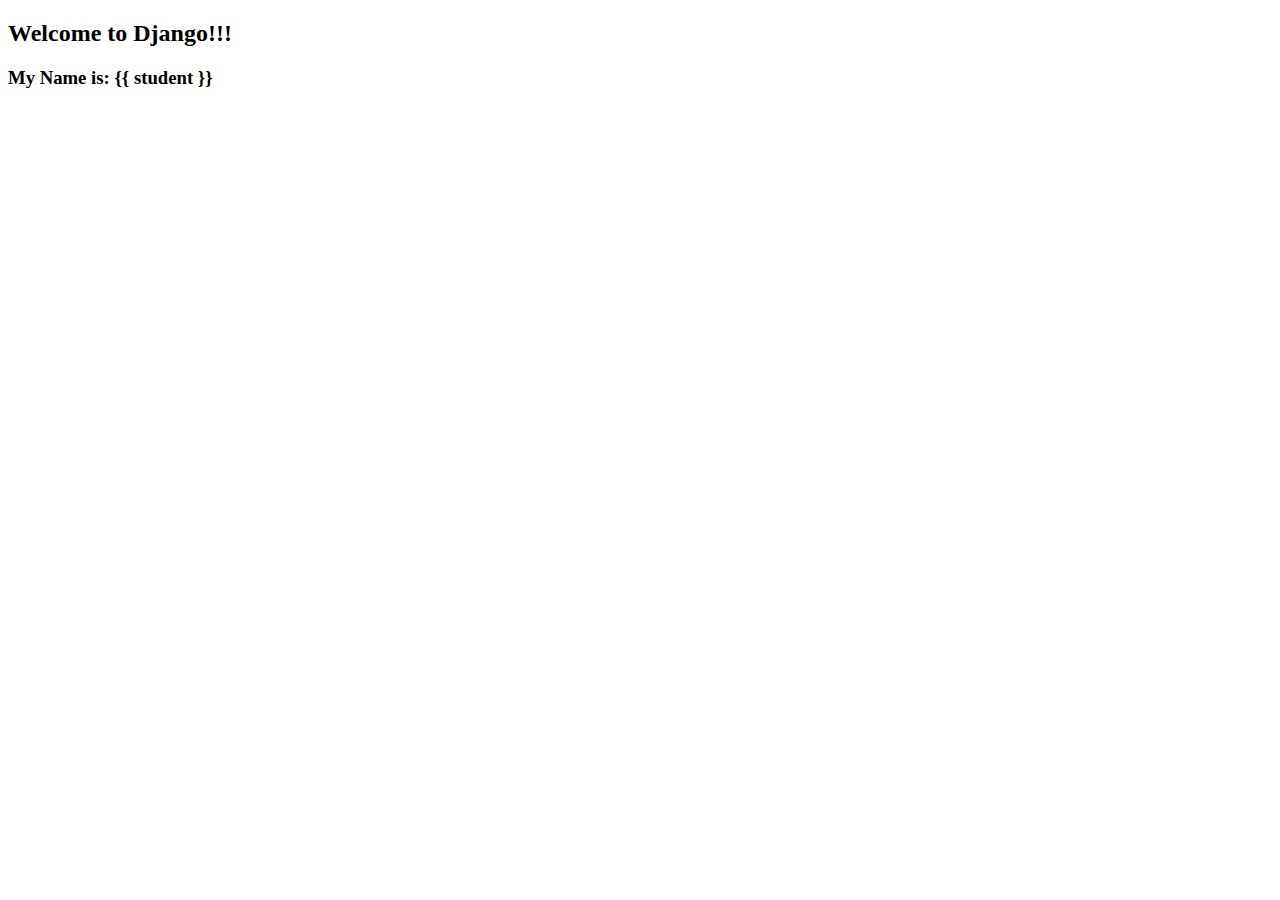
<file: myapp/templates/index.html>
<!DOCTYPE html>  
<html lang="en">  
<head>  
    <meta charset="UTF-8">  
    <title>Index</title>  
</head>  
<body>  
<h2>Welcome to Django!!!</h2>  
<h3>My Name is: {{ student }}</h3>  
</body>  
</html>
</file>
